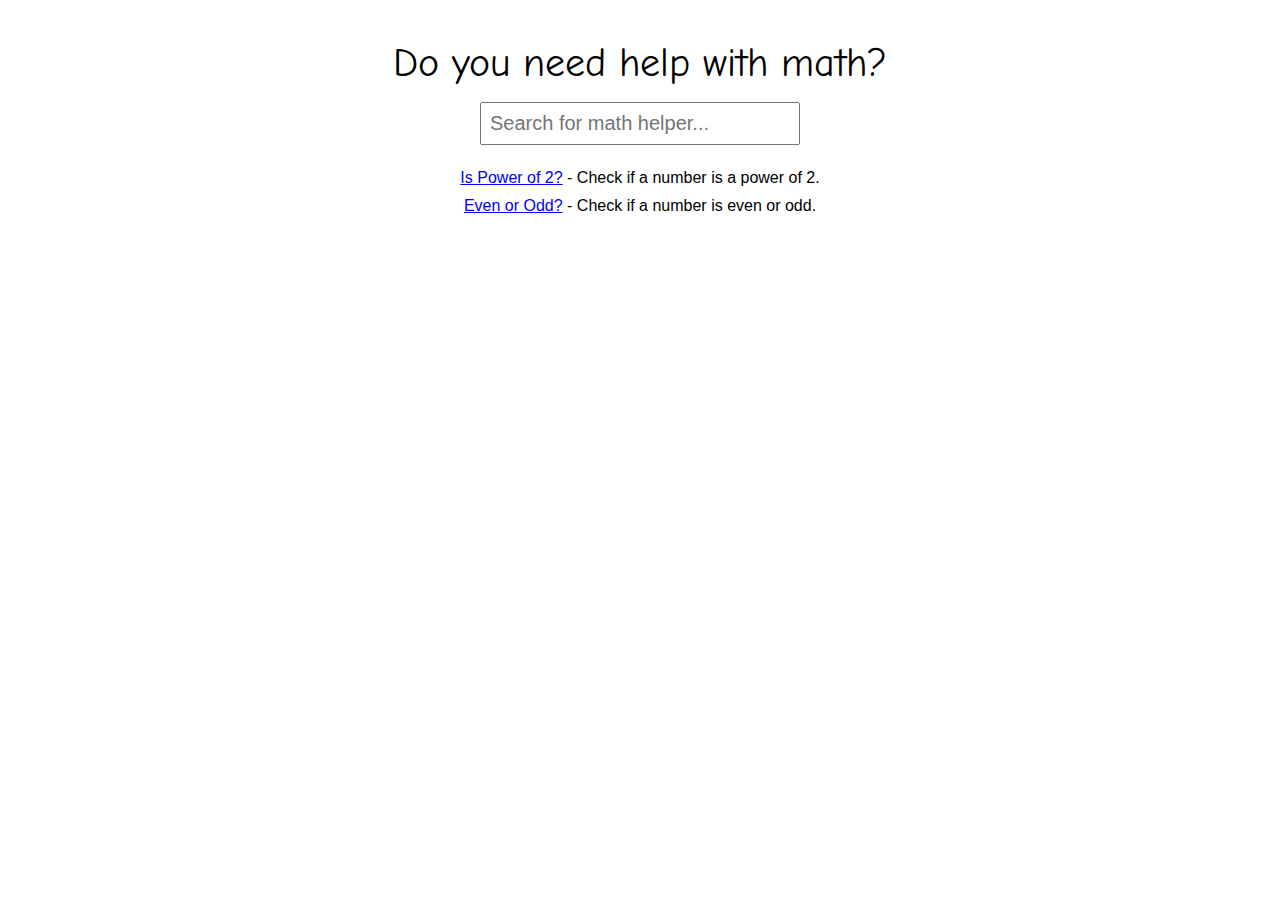
<file: index.html>
<!DOCTYPE html>
<html>
<head>
  <title>Math Helper Library</title>
  <link href="https://fonts.googleapis.com/css?family=Comic+Neue:700&display=swap" rel="stylesheet">
  <style>
    body { font-family: Arial, sans-serif; text-align: center; margin: 40px; }
    .funny-text { font-family: 'Comic Neue', cursive; font-size: 2.5em; margin-bottom: 16px; }
    .search-bar { font-size: 1.25em; padding: 8px; width: 300px; }
    .tool-list { margin-top: 24px; }
    .tool-item { margin: 10px 0; }
  </style>
</head>
<body>
  <div class="funny-text">Do you need help with math?</div>
  <input class="search-bar" id="searchInput" placeholder="Search for math helper..." oninput="filterTools()">
  <div class="tool-list" id="toolList"></div>

  <script>
    const mathHelpers = [
      { name: "Is Power of 2?", url: "powerof2.html", description: "Check if a number is a power of 2." },
      { name: "Even or Odd?", url: "https://orange-shanta-28.tiiny.site/", description: "Check if a number is even or odd." },
      // Add more tools here
    ];

    function filterTools() {
      const search = document.getElementById('searchInput').value.toLowerCase();
      const list = document.getElementById('toolList');
      list.innerHTML = '';
      mathHelpers.filter(tool => tool.name.toLowerCase().includes(search)).forEach(tool => {
        const div = document.createElement('div');
        div.className = 'tool-item';
        div.innerHTML = `<a href="${tool.url}">${tool.name}</a> - ${tool.description}`;
        list.appendChild(div);
      });
    }

    // Show all tools by default
    filterTools();
  </script>
</body>
</html>
</file>
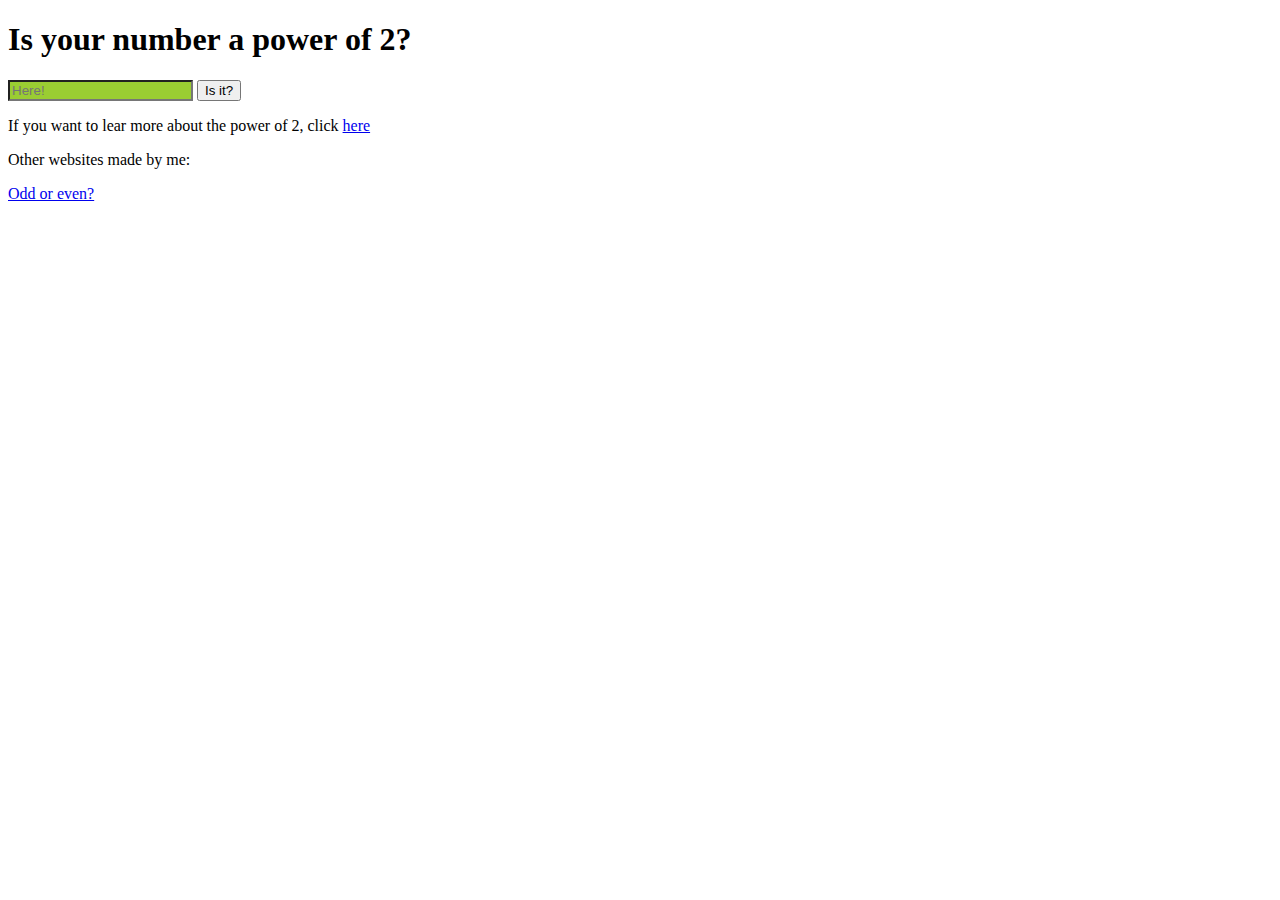
<file: body.html>
<!DOCTYPE html>
<html lang="en">
<head>
     <meta charset="UTF-8">
     <meta name="viewport" content="width=device-width, initial-scale=1.0">
     <link rel="stylesheet" href="style.css">
     <title>Power of 2 Checker</title>
</head>
<body>
     <div>
     <h1>Is your number a power of 2?</h1>
     <input type="number" id="numberInput" placeholder="Here!">
     <button id="checkButton">Is it?</button>
     <p id="result"></p>
      <p>If you want to lear more about the power of 2, click <a href="https://en.wikipedia.org/wiki/Power_of_two">here</a></p>
      
     </div>
     <p id="baka" >Other websites made by me:</p>
     <p><a href="https://orange-shanta-28.tiiny.site/">Odd or even?</a></p>
     
     <script src="script.js"></script>
</body>
</html>
</file>
<file: style.css>
input {

background-color: yellowgreen;
border-radius: 0%;



}
</file>
